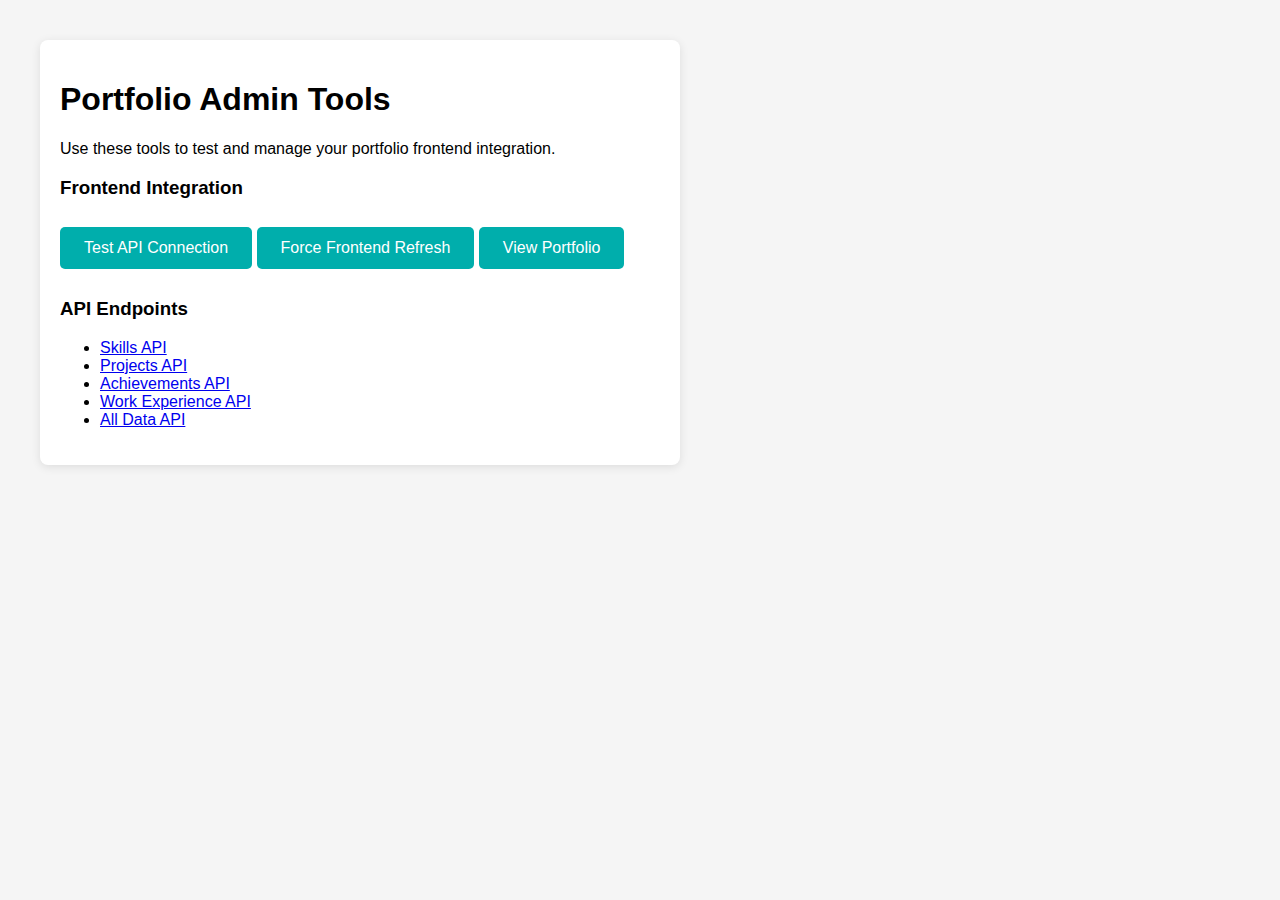
<file: shormiportfolio/Admin/Tools.html>
<!DOCTYPE html>
<html>
<head>
    <title>Portfolio Admin Tools</title>
    <style>
        body {
            font-family: Arial, sans-serif;
            margin: 40px;
            background-color: #f5f5f5;
        }
        .container {
            background: white;
            padding: 20px;
            border-radius: 8px;
            box-shadow: 0 2px 10px rgba(0,0,0,0.1);
            max-width: 600px;
        }
        .btn {
            background: #00aeac;
            color: white;
            padding: 12px 24px;
            border: none;
            border-radius: 5px;
            cursor: pointer;
            margin: 10px 0;
            font-size: 16px;
        }
        .btn:hover {
            background: #008a87;
        }
        .success {
            background: #d4edda;
            color: #155724;
            padding: 10px;
            border-radius: 5px;
            margin: 10px 0;
        }
        .error {
            background: #f8d7da;
            color: #721c24;
            padding: 10px;
            border-radius: 5px;
            margin: 10px 0;
        }
        .hidden {
            display: none;
        }
    </style>
</head>
<body>
    <div class="container">
        <h1>Portfolio Admin Tools</h1>
        <p>Use these tools to test and manage your portfolio frontend integration.</p>
        
        <h3>Frontend Integration</h3>
        <button class="btn" onclick="testApiEndpoint()">Test API Connection</button>
        <button class="btn" onclick="refreshFrontend()">Force Frontend Refresh</button>
        <button class="btn" onclick="viewFrontend()">View Portfolio</button>
        
        <div id="message" class="hidden"></div>
        
        <h3>API Endpoints</h3>
        <ul>
            <li><a href="../api/PortfolioData.ashx?type=skills" target="_blank">Skills API</a></li>
            <li><a href="../api/PortfolioData.ashx?type=projects" target="_blank">Projects API</a></li>
            <li><a href="../api/PortfolioData.ashx?type=achievements" target="_blank">Achievements API</a></li>
            <li><a href="../api/PortfolioData.ashx?type=workexperience" target="_blank">Work Experience API</a></li>
            <li><a href="../api/PortfolioData.ashx?type=all" target="_blank">All Data API</a></li>
        </ul>
    </div>

    <script>
        function showMessage(message, isSuccess) {
            const messageDiv = document.getElementById('message');
            messageDiv.className = isSuccess ? 'success' : 'error';
            messageDiv.textContent = message;
            messageDiv.classList.remove('hidden');
            
            setTimeout(() => {
                messageDiv.classList.add('hidden');
            }, 5000);
        }

        async function testApiEndpoint() {
            try {
                const response = await fetch('../api/PortfolioData.ashx?type=all');
                if (response.ok) {
                    const data = await response.json();
                    showMessage('API is working correctly! Check console for data.', true);
                    console.log('API Response:', data);
                } else {
                    showMessage('API returned error status: ' + response.status, false);
                }
            } catch (error) {
                showMessage('Error connecting to API: ' + error.message, false);
                console.error('API Error:', error);
            }
        }

        async function refreshFrontend() {
            try {
                const response = await fetch('../api/RefreshNotifier.ashx?action=notify');
                if (response.ok) {
                    showMessage('Frontend refresh notification sent!', true);
                } else {
                    showMessage('Error sending refresh notification', false);
                }
            } catch (error) {
                showMessage('Error: ' + error.message, false);
            }
        }

        function viewFrontend() {
            window.open('../FrontEnd/index.html', '_blank');
        }
    </script>
</body>
</html>
</file>
